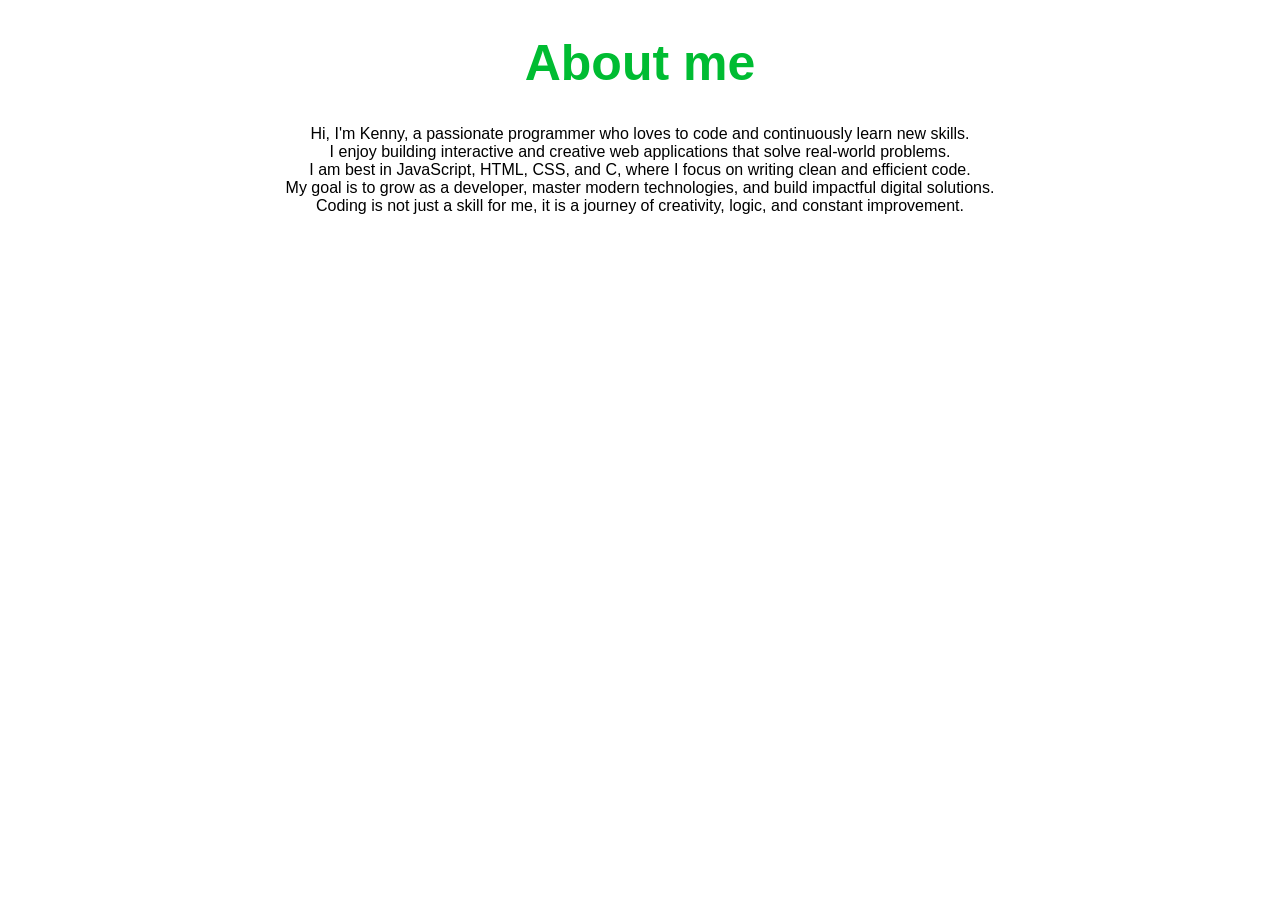
<file: About.html>
<!DOCTYPE html><html>
    <head>
        <title>about me</title>
        <link rel="stylesheet" href="style.css">
    </head>
    <body>
            <h1>About me</h1>
            <p>
                        Hi, I'm Kenny, 
                        a passionate programmer who loves to code and continuously learn new skills.<br>
            I enjoy building interactive and creative web applications that solve real-world problems.<br>
            I  am best in JavaScript, HTML, CSS, and C, where I focus on writing clean and efficient code.<br>
            My goal is to grow as a developer, master modern technologies, and build impactful digital solutions.<br>
            Coding is not just a skill for me, it is a journey of creativity, logic, and constant improvement.
            </p>
    </body>
</html>
</file>
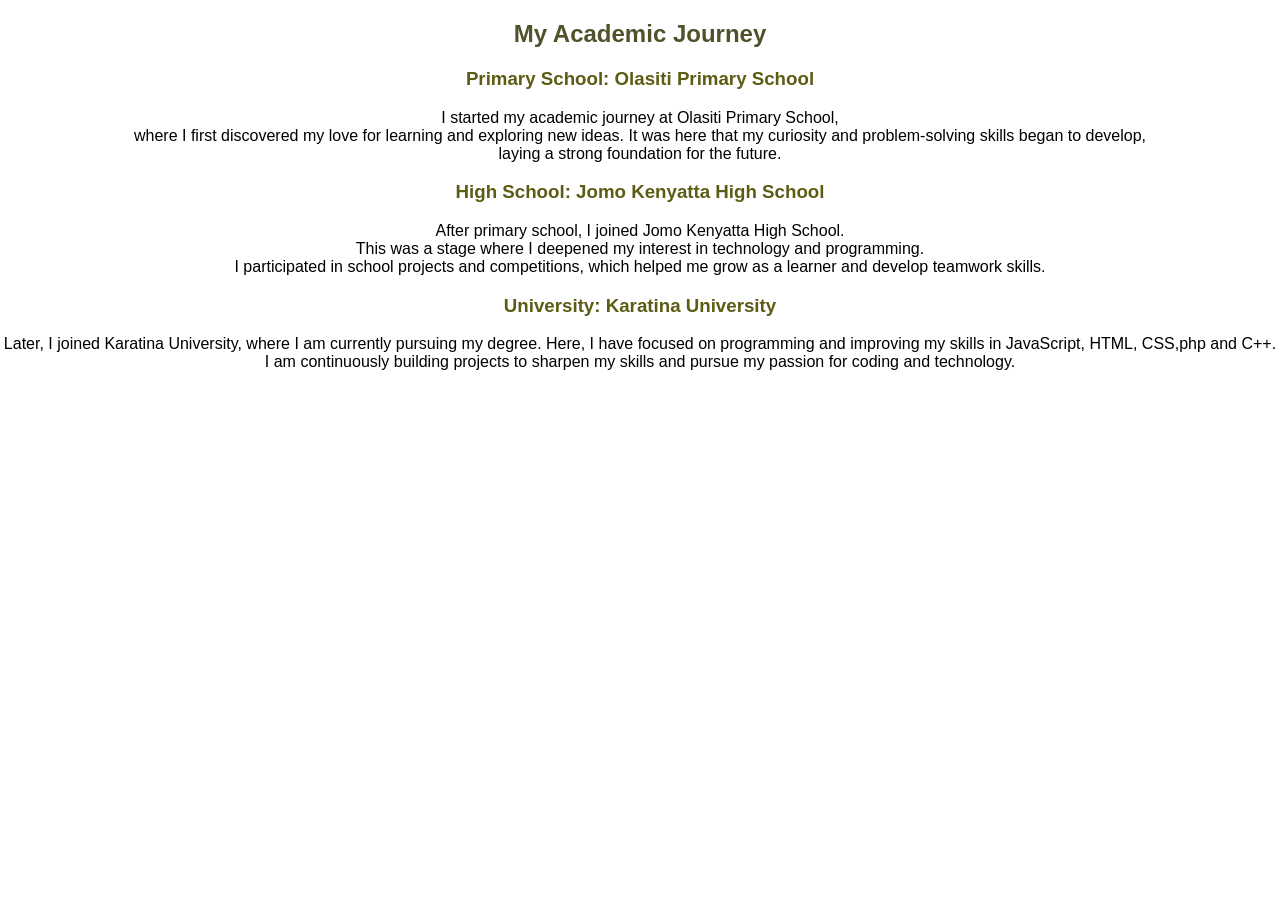
<file: academic.html>
<!DOCTYPE html><html>
    <head>
        <title>academic journey</title>
        <link rel="stylesheet" href="style.css">

    </head>
    <body>
        <h2>My Academic Journey</h2>

            <h3>Primary School: Olasiti Primary School</h3>
            <p>
            I started my academic journey at Olasiti Primary School,<br> where I first discovered my love for learning and exploring new ideas. 
            It was here that my curiosity and problem-solving skills began to develop,<br> laying a strong foundation for the future.
            </p>

            <h3>High School: Jomo Kenyatta High School</h3>
            <p>
            After primary school, I joined Jomo Kenyatta High School.<br> This was a stage where I deepened my interest in technology and programming.<br> 
            I participated in school projects and competitions, which helped me grow as a learner and develop teamwork skills.
            </p>

            <h3>University: Karatina University</h3>
            <p>
            Later, I joined Karatina University, where I am currently pursuing my degree. 
            Here, I have focused on programming and improving my skills in JavaScript, HTML, CSS,php and C++. 
            I am continuously building projects to sharpen my skills and pursue my passion for coding and technology.
            </p>
    </body>
</html>
</file>
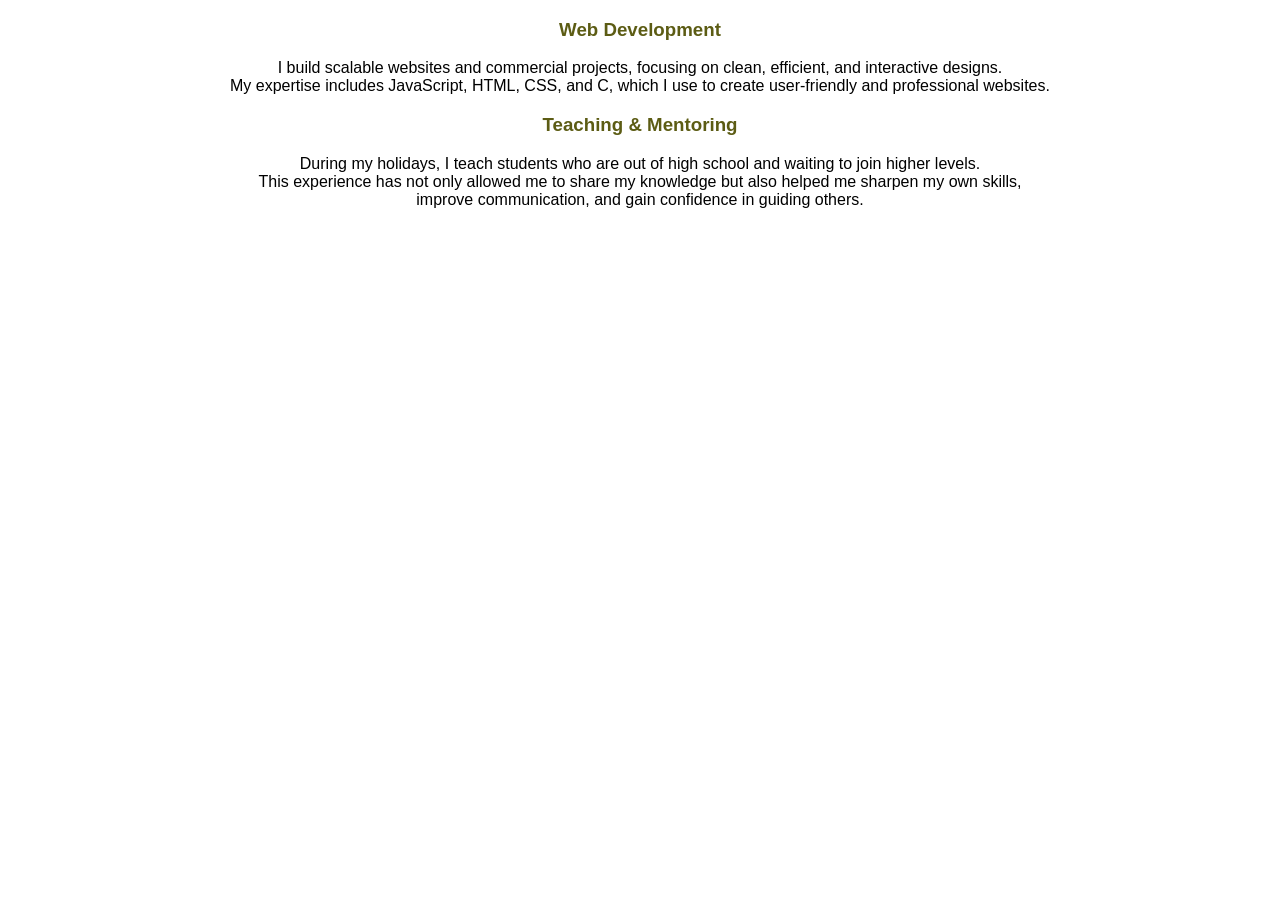
<file: skills.html>
<!DOCTYPE html><html>
    <head>
        <title>my skills</title>
        <link rel="stylesheet" href="style.css">
    </head><body>
         <h3>Web Development</h3>
                        <p>
                        I build scalable websites and commercial projects, focusing on clean, efficient, and interactive designs. <br>
                        My expertise includes JavaScript, HTML, CSS, and C, which I use to create user-friendly and professional websites.<br>
                        </p>

                        <h3>Teaching & Mentoring</h3>
                        <p>
                        During my holidays, I teach students who are out of high school and waiting to join higher levels. <br>
                        This experience has not only allowed me to share my knowledge but also helped me sharpen my own skills, <br>
                        improve communication, and gain confidence in guiding others.
                        </p>
    </body>
</html>
</file>
<file: style.css>
.container{
  height: 100vh;
  display: flex;
  flex-direction: column;
  justify-content: center;
  align-items: center;
  text-align: center;
  background-size:cover ;
 }
 body{
    margin: 0;
    font-family:Arial, Helvetica, sans-serif;
    text-align: center;
}
.fa-whatsapp{ color: green;text-align: center;}
.fa-instagram{ color: rgb(211, 23, 211);text-align: center;}
.fa-github{ color: black; text-align: center;}
 .social-icons{display: flex; gap:50px;text-align:center;font-size: 20px;}

button{
    padding: 12px 25px;
    font-size: 16px;
    background-color: aqua;
    cursor: pointer;
    border-radius: 50px;
}
h1{
    color: rgb(0, 188, 50);
    text-align: center; 
    font-size: 50px;

}
h2{ color: rgb(81, 81, 43);text-align: center;}
h3{ color: rgb(92, 92, 20);text-align: center;}
.cover-img {
      width: 400px;
    height: 400px;
    display: block;
    margin: auto;
    border-radius: 50%; 
    object-fit: cover;
    }
    .menu-icons{
        position: absolute;
    top: 20px;
    right: 20px;
    cursor: pointer;
}
    .menu-icons span{     display: block;
    width: 30px;
    height: 4px;
    background-color: black;
    margin: 6px 0;
}.menu{
    display:none;
    list-style:none;
    position:absolute;
    top:60px;
    right:20px;
    background:white;
    padding:10px;
}

.menu li{
    margin:10px 0;
}
</file>
